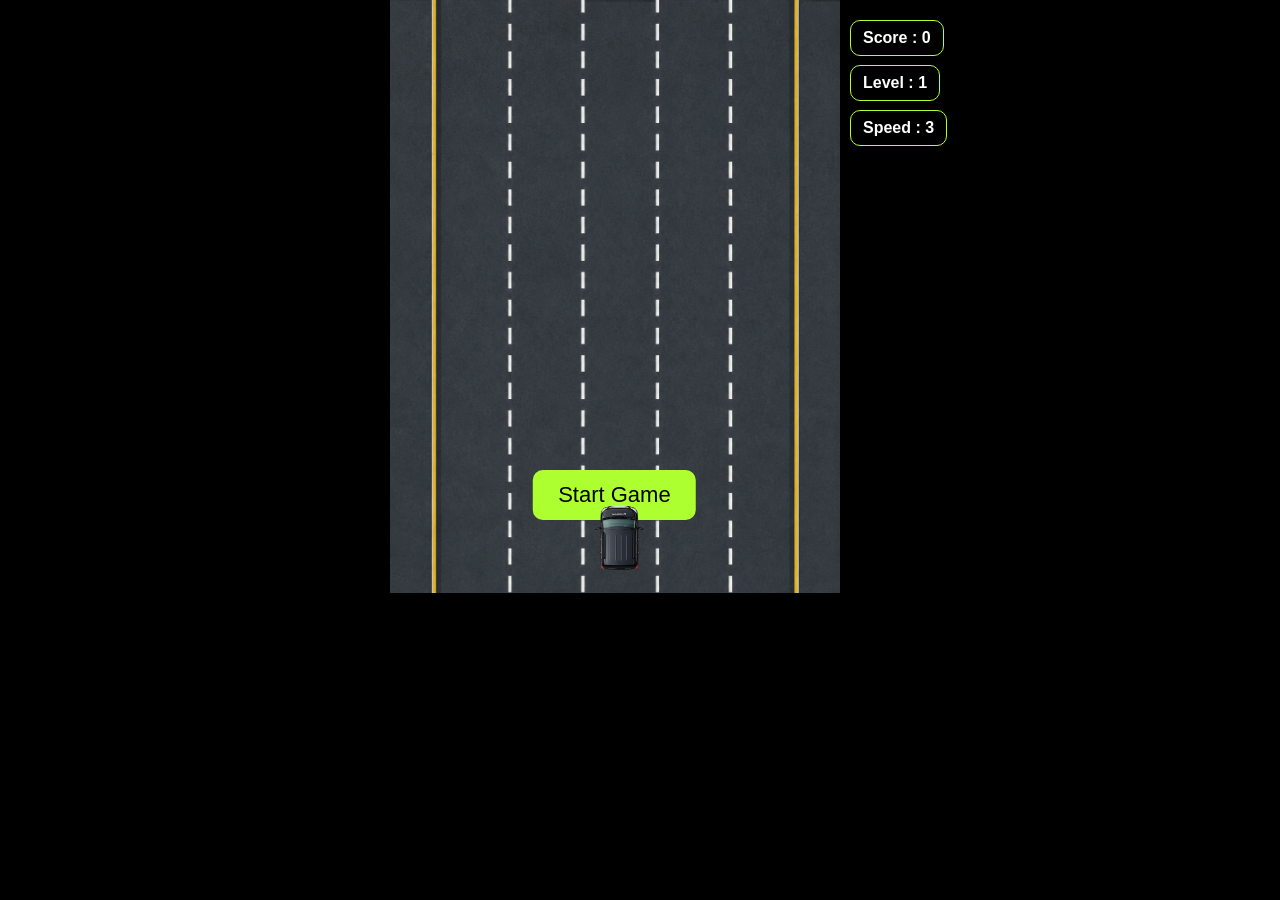
<file: index.html>
<!DOCTYPE html>
<html lang="en">

<head>
    <meta charset="UTF-8">
    <meta name="viewport" content="width=device-width, initial-scale=1.0">
    <title>Car Game</title>
    <link rel="stylesheet" href="game.css">
</head>

<body>

    <div id="game">
        <div id="road">
            <img id="imgback" src="./car/mainpicture.png" alt="">

            <div id="player-car">
                <img src="./car/maincar.png" alt="">
            </div>

            <div class="enemy-car">
                <img src="./car/moror.png" alt="">
            </div>

            <div class="enemy-car">
                <img src="./car/truck.png">
            </div>

            <div class="enemy-car">
                <!-- <img src="./car/labo.png" alt=""> -->
            </div>

            <div class="enemy-car">
                <img src="./car/ChatGPT Image Aug 16, 2026, 10_04_01 AM.png" alt="">
            </div>

            <div class="enemy-car">
                <img id="fast" src="./car/red.png" alt="">
            </div>

        </div>

        <div id="score">Score : 0</div>
        <div id="level">Level : 1</div>
        <div id="speed">Speed : 3</div>

        <div id="game-over">
            GAME OVER
        </div>

        <button id="start-btn">
            Start Game
        </button>

    </div>

    <script src="game.js"></script>
</body>
</html>
</file>
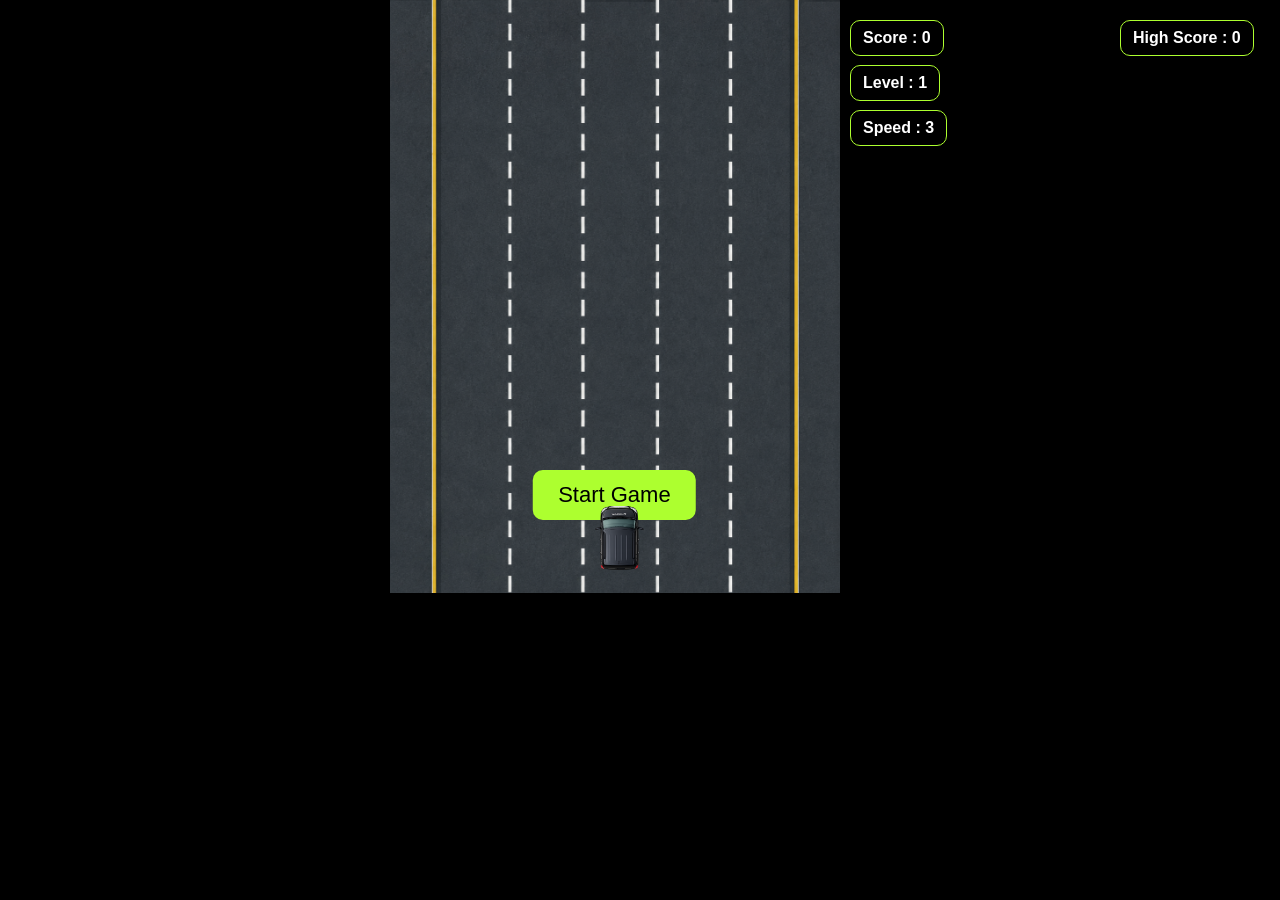
<file: Cargame.html>
<!DOCTYPE html>
<html lang="en">

<head>
    <meta charset="UTF-8">
    <meta name="viewport" content="width=device-width, initial-scale=1.0">
    <title>Car Game</title>
    <link rel="stylesheet" href="game.css">
</head>

<body>

    <div id="game">
        <div id="road">
            <img id="imgback" src="./car/mainpicture.png" alt="">

            <div id="player-car">
                <img src="./car/maincar.png" alt="">
            </div>

            <div class="enemy-car">
                <img src="./car/moror.png" alt="">
            </div>

            <div class="enemy-car">
                <img src="./car/truck.png">
            </div>

            <div class="enemy-car">
                <!-- <img src="./car/labo.png" alt=""> -->
            </div>

            <div class="enemy-car">
                <img src="./car/ChatGPT Image Aug 16, 2026, 10_04_01 AM.png" alt="">
            </div>

            <div class="enemy-car">
                <img id="fast" src="./car/red.png" alt="">
            </div>

        </div>
        <div id="high-score">High Score : 0</div>
        <div id="score">Score : 0</div>
        <div id="level">Level : 1</div>
        <div id="speed">Speed : 3</div>

        <div id="game-over">
            GAME OVER
        </div>

        <button id="start-btn">
            Start Game
        </button>



    </div>

    <script src="game.js"></script>
</body>

</html>
</file>
<file: game.css>
body {
    margin: 0;
    background: black;
    font-family: Arial, sans-serif;
    overflow: hidden;
}

#game {
    width: 100%;
    height: 100vh;
    position: relative;
    overflow: hidden;
}

#road {
    width: 1000px;
    height: 593px;
    margin: auto;
    position: relative;
    overflow: hidden;
}

#imgback {
    position: absolute;
    width: 450px;
    left: 250px;
    top: 0;
}

#player-car {
    position: absolute;
    left: 440px;
    /* bottom: 10px; */
    z-index: 100;
    top: 500px;
}

#player-car img {
    width: 80px;
    height: 80px;
    padding: 0;
    margin: 0;
    display: block;
}


.enemy-car {
    position: absolute;
    top: -150px;
    z-index: 50;
}

.enemy-car img {
    width: 70px;
    height: 70px;
    padding: 0;
    margin: 0;
    display: block;
}

#score {
    position: absolute;
    top: 20px;
    left: 850px;
    color: white;
    background: black;
    border: 1px solid greenyellow;
    border-radius: 10px;
    padding: 8px 12px;
    font-weight: bold;
}

#level {
    position: absolute;
    top: 65px;
    left: 850px;
    color: white;
    background: black;
    border: 1px solid greenyellow;
    border-radius: 10px;
    padding: 8px 12px;
    font-weight: bold;
}

#speed {
    position: absolute;
    top: 110px;
    left: 850px;
    color: white;
    background: black;
    border: 1px solid greenyellow;
    border-radius: 10px;
    padding: 8px 12px;
    font-weight: bold;
}

#high-score {
    position: absolute;
    top: 20px;
    left: 1120px;
    color: white;
    background: black;
    border: 1px solid greenyellow;
    border-radius: 10px;
    padding: 8px 12px;
    font-weight: bold;
}

#game-over {
    display: none;
    position: absolute;
    left: 50%;
    top: 40%;
    transform: translate(-50%, -50%);
    color: red;
    font-size: 45px;
    font-weight: bold;
}

#start-btn {
    position: absolute;
    left: 48%;
    top: 55%;
    transform: translate(-50%, -50%);
    padding: 12px 25px;
    font-size: 22px;
    cursor: pointer;
    border: none;
    border-radius: 10px;
    background: greenyellow;
}
</file>
